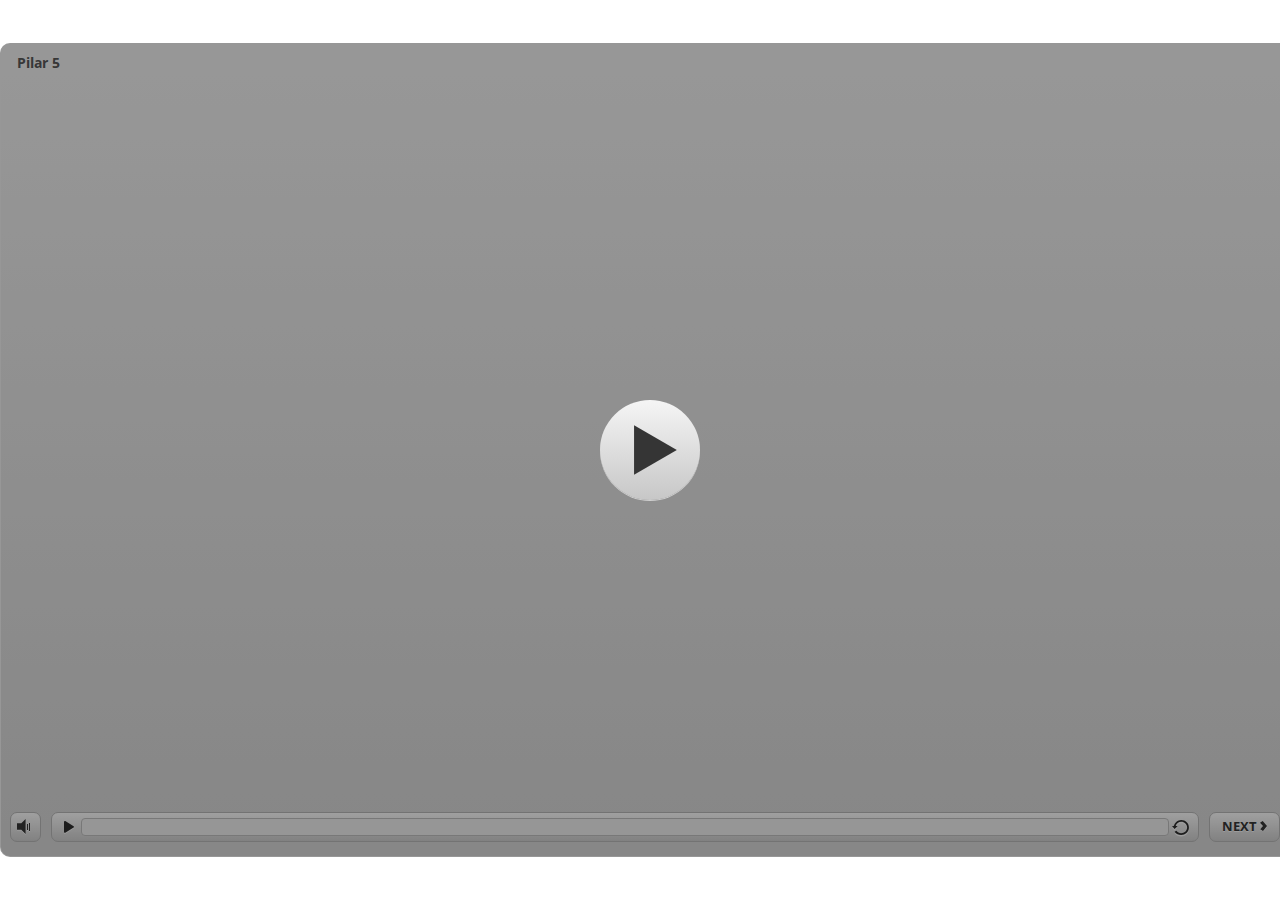
<file: index.html>
<!DOCTYPE html>
<html lang="en-US">
<head>
  <meta charset="utf-8">
  <!-- Created using Storyline 3 - http://www.articulate.com  -->
  <!-- version: 3.10.22406.0 -->
  <title>Pilar 5</title>
  <meta http-equiv="x-ua-compatible" content="IE=edge" />
  <meta name="viewport" content="width=device-width, initial-scale=1.0, user-scalable=no, shrink-to-fit=no, minimal-ui" />
  <meta name="apple-mobile-web-app-capable" content="yes" />
  <style>
    html, body { height: 100%; padding: 0; margin: 0 }
    #app { height: 100%; width: 100%; }
  </style>
  
  <script>window.THREE = { };</script>
</head>
<body style="background: #FFFFFF" class="cs-HTML theme-classic">
  <!-- 360 -->
  <script>!function(e){function n(e,i){return e.test(i)}function i(e){var i=e||navigator.userAgent,o=i.split("[FBAN");if(void 0!==o[1]&&(i=o[0]),this.apple={phone:n(t,i),ipod:n(d,i),tablet:!n(t,i)&&n(s,i),device:n(t,i)||n(d,i)||n(s,i)},this.amazon={phone:n(h,i),tablet:!n(h,i)&&n(a,i),device:n(h,i)||n(a,i)},this.android={phone:n(h,i)||n(b,i),tablet:!n(h,i)&&!n(b,i)&&(n(a,i)||n(r,i)),device:n(h,i)||n(a,i)||n(b,i)||n(r,i)},this.windows={phone:n(l,i),tablet:n(p,i),device:n(l,i)||n(p,i)},this.other={blackberry:n(f,i),blackberry10:n(u,i),opera:n(c,i),firefox:n(A,i),chrome:n(w,i),device:n(f,i)||n(u,i)||n(c,i)||n(A,i)||n(w,i)},this.seven_inch=n(v,i),this.any=this.apple.device||this.android.device||this.windows.device||this.other.device||this.seven_inch,this.phone=this.apple.phone||this.android.phone||this.windows.phone,this.tablet=this.apple.tablet||this.android.tablet||this.windows.tablet,"undefined"==typeof window)return this}function o(){var e=new i;return e.Class=i,e}var t=/iPhone/i,d=/iPod/i,s=/iPad/i,b=/(?=.*\bAndroid\b)(?=.*\bMobile\b)/i,r=/Android/i,h=/(?=.*\bAndroid\b)(?=.*\bSD4930UR\b)/i,a=/(?=.*\bAndroid\b)(?=.*\b(?:KFOT|KFTT|KFJWI|KFJWA|KFSOWI|KFTHWI|KFTHWA|KFAPWI|KFAPWA|KFARWI|KFASWI|KFSAWI|KFSAWA)\b)/i,l=/IEMobile/i,p=/(?=.*\bWindows\b)(?=.*\bARM\b)/i,f=/BlackBerry/i,u=/BB10/i,c=/Opera Mini/i,w=/(CriOS|Chrome)(?=.*\bMobile\b)/i,A=/(?=.*\bFirefox\b)(?=.*\bMobile\b)/i,v=new RegExp("(?:Nexus 7|BNTV250|Kindle Fire|Silk|GT-P1000)","i");"undefined"!=typeof module&&module.exports&&"undefined"==typeof window?module.exports=i:"undefined"!=typeof module&&module.exports&&"undefined"!=typeof window?module.exports=o():"function"==typeof define&&define.amd?define("isMobile",[],e.isMobile=o()):e.isMobile=o()}(this);
    window.isMobile.apple.tablet = window.isMobile.apple.tablet ||
      (navigator.platform === 'MacIntel' && navigator.maxTouchPoints > 1);
    window.isMobile.apple.device = window.isMobile.apple.device || window.isMobile.apple.tablet;
    window.isMobile.tablet = window.isMobile.tablet || window.isMobile.apple.tablet;
    window.isMobile.any = window.isMobile.any || window.isMobile.apple.tablet;
  </script>

  <div id="focus-sink" aria-hidden="true" tabIndex=-1"></div>

  <div id="preso"></div>
  <script>
    window.DS = {};
    window.globals = {
      DATA_PATH_BASE: '',
      HAS_FRAME: true,
      HAS_SLIDE: true,

      lmsPresent: true,
      tinCanPresent: false,
      cmi5Present: false,
      aoSupport: false,
      scale: 'noscale',
      captureRc: false,
      browserSize: 'optimal',
      bgColor: '#FFFFFF',
      features: '',
      themeName: 'classic',
      preloaderColor: '#FFFFFF',
      suppressAnalytics: false,
      productChannel: 'perpetual',
      publishSource: 'storyline',
      aid: '',
      cid: 'fd192196-0de9-4d82-904b-2a2d920acc23',
      playerVersion: '3.10.22406.0',
      maxIosVideoElements: 5,

      
      parseParams: function(qs) {
        if (window.globals.parsedParams != null) {
          return window.globals.parsedParams;
        }
        qs = (qs || window.location.search.substr(1)).split('+').join(' ');
        var params = {},
            tokens,
            re = /[?&]?([^=]+)=([^&]*)/g;

        while (tokens = re.exec(qs)) {
          params[decodeURIComponent(tokens[1]).trim()] =
            decodeURIComponent(tokens[2]).trim();
        }
        window.globals.parsedParams = params;
        return params;
      }

    };

    (function() {

      var classTypes = [ 'desktop', 'mobile', 'phone', 'tablet' ];

      var addDeviceClasses = function(prefix, testObj) {
        var curr, i;
        for (i = 0; i < classTypes.length; i++) {
          curr = classTypes[i];
          if (testObj[curr]) {
            document.body.classList.add(prefix + curr);
          }
        }
      };

      var params = window.globals.parseParams(),
          isDevicePreview = params.devicepreview === '1',
          isPhoneOverride = params.deviceType === 'phone' || (isDevicePreview && params.phone == '1'),
          isTabletOverride = (params.deviceType === 'tablet' || isDevicePreview) && !isPhoneOverride,
          isMobileOverride = isPhoneOverride || isTabletOverride;

      var deviceView = {
        desktop: !window.isMobile.any && !isMobileOverride,
        mobile: window.isMobile.any || isMobileOverride,
        phone: isPhoneOverride || (window.isMobile.phone && !isTabletOverride),
        tablet: isTabletOverride || window.isMobile.tablet
      };

      window.globals.deviceView = deviceView;
      window.isMobile.desktop = !window.isMobile.any;
      window.isMobile.mobile = window.isMobile.any;

      addDeviceClasses('view-', deviceView);

    })();
  </script>
  
  <script src='story_content/user.js' type=text/javascript></script>
  <div class="slide-loader"></div>

  <script type="text/javascript">
    if (window.globals.deviceView.isMobile) { var doc = document, loader = doc.body.querySelector('.slide-loader'); [ 1, 2, 3 ].forEach(function(n) { var d = doc.createElement('div'); d.style.backgroundColor = window.globals.preloaderColor; d.classList.add('mobile-loader-dot'); d.classList.add('dot' + n); loader.appendChild(d); }); }
  </script>

  <div class="mobile-load-title-overlay" style="display: none">
    <div class="mobile-load-title">Pilar 5</div>
  </div>

  <div class="mobile-chrome-warning"></div>

  <script>
    
    if (window.autoSpider && window.vInterfaceObject) {
      document.querySelector('.mobile-load-title-overlay').style.display = 'none';
    }
  </script>

  

  <link rel="stylesheet" href="html5/data/css/output.min.css" data-noprefix />
</body>
<script src="html5/lib/scripts/ds-bootstrap.min.js"></script>
</html>
</file>
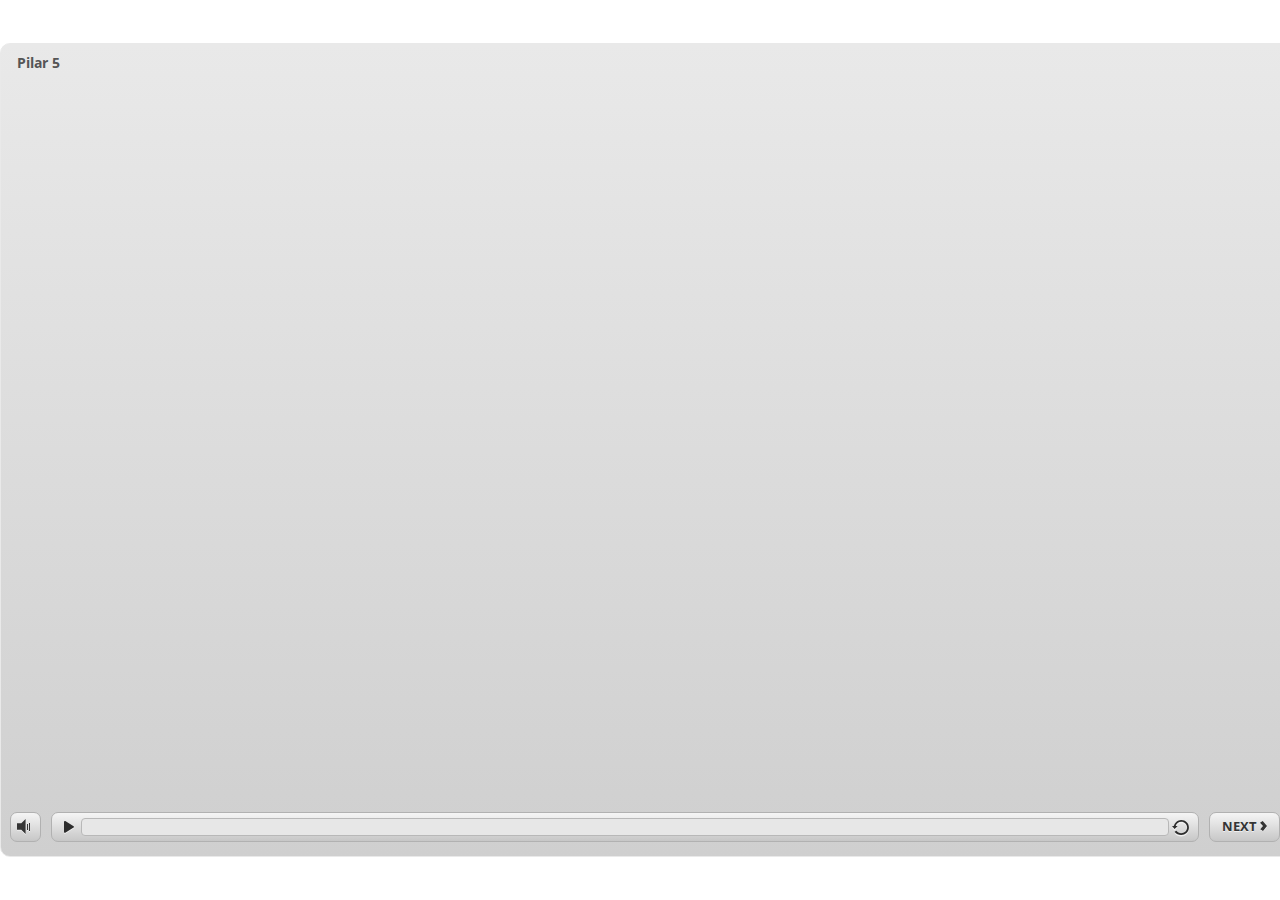
<file: index_lms.html>
<!DOCTYPE html>
<html lang="en-US">
<head>
  <meta charset="utf-8">
  <!-- Created using Storyline 3 - http://www.articulate.com  -->
  <!-- version: 3.10.22406.0 -->
  <title>Pilar 5</title>
  <meta http-equiv="x-ua-compatible" content="IE=edge" />
  <meta name="viewport" content="width=device-width, initial-scale=1.0, user-scalable=no, shrink-to-fit=no, minimal-ui" />
  <meta name="apple-mobile-web-app-capable" content="yes" />
  <style>
    html, body { height: 100%; padding: 0; margin: 0 }
    #app { height: 100%; width: 100%; }
  </style>
  <script src="lms/APIConstants.js" charset="utf-8"></script>
        <script src="lms/Configuration.js" charset="utf-8"></script>
        <script src="lms/UtilityFunctions.js" charset="utf-8"></script>
        <script src="lms/SCORM2004Functions.js" charset="utf-8"></script>
        <script src="lms/SCORMFunctions.js" charset="utf-8"></script>
        <script src="lms/AICCFunctions.js" charset="utf-8"></script>
        <script src="lms/NONEFunctions.js" charset="utf-8"></script>
        <script src="lms/LMSAPI.js" charset="utf-8"></script>
        <script src="lms/API.js" charset="utf-8"></script>

        <script>
          strContentLocation = "story.html";
          window.scormdriver_content = window;
          function LoadContent(){}
        </script>
  <script>window.THREE = { };</script>
</head>
<body style="background: #FFFFFF" class="cs-HTML theme-classic">
  <!-- 360 -->
  <script>!function(e){function n(e,i){return e.test(i)}function i(e){var i=e||navigator.userAgent,o=i.split("[FBAN");if(void 0!==o[1]&&(i=o[0]),this.apple={phone:n(t,i),ipod:n(d,i),tablet:!n(t,i)&&n(s,i),device:n(t,i)||n(d,i)||n(s,i)},this.amazon={phone:n(h,i),tablet:!n(h,i)&&n(a,i),device:n(h,i)||n(a,i)},this.android={phone:n(h,i)||n(b,i),tablet:!n(h,i)&&!n(b,i)&&(n(a,i)||n(r,i)),device:n(h,i)||n(a,i)||n(b,i)||n(r,i)},this.windows={phone:n(l,i),tablet:n(p,i),device:n(l,i)||n(p,i)},this.other={blackberry:n(f,i),blackberry10:n(u,i),opera:n(c,i),firefox:n(A,i),chrome:n(w,i),device:n(f,i)||n(u,i)||n(c,i)||n(A,i)||n(w,i)},this.seven_inch=n(v,i),this.any=this.apple.device||this.android.device||this.windows.device||this.other.device||this.seven_inch,this.phone=this.apple.phone||this.android.phone||this.windows.phone,this.tablet=this.apple.tablet||this.android.tablet||this.windows.tablet,"undefined"==typeof window)return this}function o(){var e=new i;return e.Class=i,e}var t=/iPhone/i,d=/iPod/i,s=/iPad/i,b=/(?=.*\bAndroid\b)(?=.*\bMobile\b)/i,r=/Android/i,h=/(?=.*\bAndroid\b)(?=.*\bSD4930UR\b)/i,a=/(?=.*\bAndroid\b)(?=.*\b(?:KFOT|KFTT|KFJWI|KFJWA|KFSOWI|KFTHWI|KFTHWA|KFAPWI|KFAPWA|KFARWI|KFASWI|KFSAWI|KFSAWA)\b)/i,l=/IEMobile/i,p=/(?=.*\bWindows\b)(?=.*\bARM\b)/i,f=/BlackBerry/i,u=/BB10/i,c=/Opera Mini/i,w=/(CriOS|Chrome)(?=.*\bMobile\b)/i,A=/(?=.*\bFirefox\b)(?=.*\bMobile\b)/i,v=new RegExp("(?:Nexus 7|BNTV250|Kindle Fire|Silk|GT-P1000)","i");"undefined"!=typeof module&&module.exports&&"undefined"==typeof window?module.exports=i:"undefined"!=typeof module&&module.exports&&"undefined"!=typeof window?module.exports=o():"function"==typeof define&&define.amd?define("isMobile",[],e.isMobile=o()):e.isMobile=o()}(this);
    window.isMobile.apple.tablet = window.isMobile.apple.tablet ||
      (navigator.platform === 'MacIntel' && navigator.maxTouchPoints > 1);
    window.isMobile.apple.device = window.isMobile.apple.device || window.isMobile.apple.tablet;
    window.isMobile.tablet = window.isMobile.tablet || window.isMobile.apple.tablet;
    window.isMobile.any = window.isMobile.any || window.isMobile.apple.tablet;
  </script>

  <div id="focus-sink" aria-hidden="true" tabIndex=-1"></div>

  <div id="preso"></div>
  <script>
    window.DS = {};
    window.globals = {
      DATA_PATH_BASE: '',
      HAS_FRAME: true,
      HAS_SLIDE: true,

      lmsPresent: true,
      tinCanPresent: false,
      cmi5Present: false,
      aoSupport: false,
      scale: 'noscale',
      captureRc: false,
      browserSize: 'optimal',
      bgColor: '#FFFFFF',
      features: '',
      themeName: 'classic',
      preloaderColor: '#FFFFFF',
      suppressAnalytics: false,
      productChannel: 'perpetual',
      publishSource: 'storyline',
      aid: '',
      cid: 'fd192196-0de9-4d82-904b-2a2d920acc23',
      playerVersion: '3.10.22406.0',
      maxIosVideoElements: 5,

      
      parseParams: function(qs) {
        if (window.globals.parsedParams != null) {
          return window.globals.parsedParams;
        }
        qs = (qs || window.location.search.substr(1)).split('+').join(' ');
        var params = {},
            tokens,
            re = /[?&]?([^=]+)=([^&]*)/g;

        while (tokens = re.exec(qs)) {
          params[decodeURIComponent(tokens[1]).trim()] =
            decodeURIComponent(tokens[2]).trim();
        }
        window.globals.parsedParams = params;
        return params;
      }

    };

    (function() {

      var classTypes = [ 'desktop', 'mobile', 'phone', 'tablet' ];

      var addDeviceClasses = function(prefix, testObj) {
        var curr, i;
        for (i = 0; i < classTypes.length; i++) {
          curr = classTypes[i];
          if (testObj[curr]) {
            document.body.classList.add(prefix + curr);
          }
        }
      };

      var params = window.globals.parseParams(),
          isDevicePreview = params.devicepreview === '1',
          isPhoneOverride = params.deviceType === 'phone' || (isDevicePreview && params.phone == '1'),
          isTabletOverride = (params.deviceType === 'tablet' || isDevicePreview) && !isPhoneOverride,
          isMobileOverride = isPhoneOverride || isTabletOverride;

      var deviceView = {
        desktop: !window.isMobile.any && !isMobileOverride,
        mobile: window.isMobile.any || isMobileOverride,
        phone: isPhoneOverride || (window.isMobile.phone && !isTabletOverride),
        tablet: isTabletOverride || window.isMobile.tablet
      };

      window.globals.deviceView = deviceView;
      window.isMobile.desktop = !window.isMobile.any;
      window.isMobile.mobile = window.isMobile.any;

      addDeviceClasses('view-', deviceView);

    })();
  </script>
  
  <script src='story_content/user.js' type=text/javascript></script>
  <div class="slide-loader"></div>

  <script type="text/javascript">
    if (window.globals.deviceView.isMobile) { var doc = document, loader = doc.body.querySelector('.slide-loader'); [ 1, 2, 3 ].forEach(function(n) { var d = doc.createElement('div'); d.style.backgroundColor = window.globals.preloaderColor; d.classList.add('mobile-loader-dot'); d.classList.add('dot' + n); loader.appendChild(d); }); }
  </script>

  <div class="mobile-load-title-overlay" style="display: none">
    <div class="mobile-load-title">Pilar 5</div>
  </div>

  <div class="mobile-chrome-warning"></div>

  <script>
    
    if (window.autoSpider && window.vInterfaceObject) {
      document.querySelector('.mobile-load-title-overlay').style.display = 'none';
    }
  </script>

  <iframe name="AICCComm" src="lms/AICCComm.html" style="display:none;"></iframe>
        <iframe name="rusticisoftware_aicc_results" src="lms/blank.html" style="display:none;"></iframe>
        <iframe name="NothingFrame" src="lms/blank.html" style="display:none;"></iframe>

  <link rel="stylesheet" href="html5/data/css/output.min.css" data-noprefix />
</body>
<script src="html5/lib/scripts/ds-bootstrap.min.js"></script>
</html>
</file>
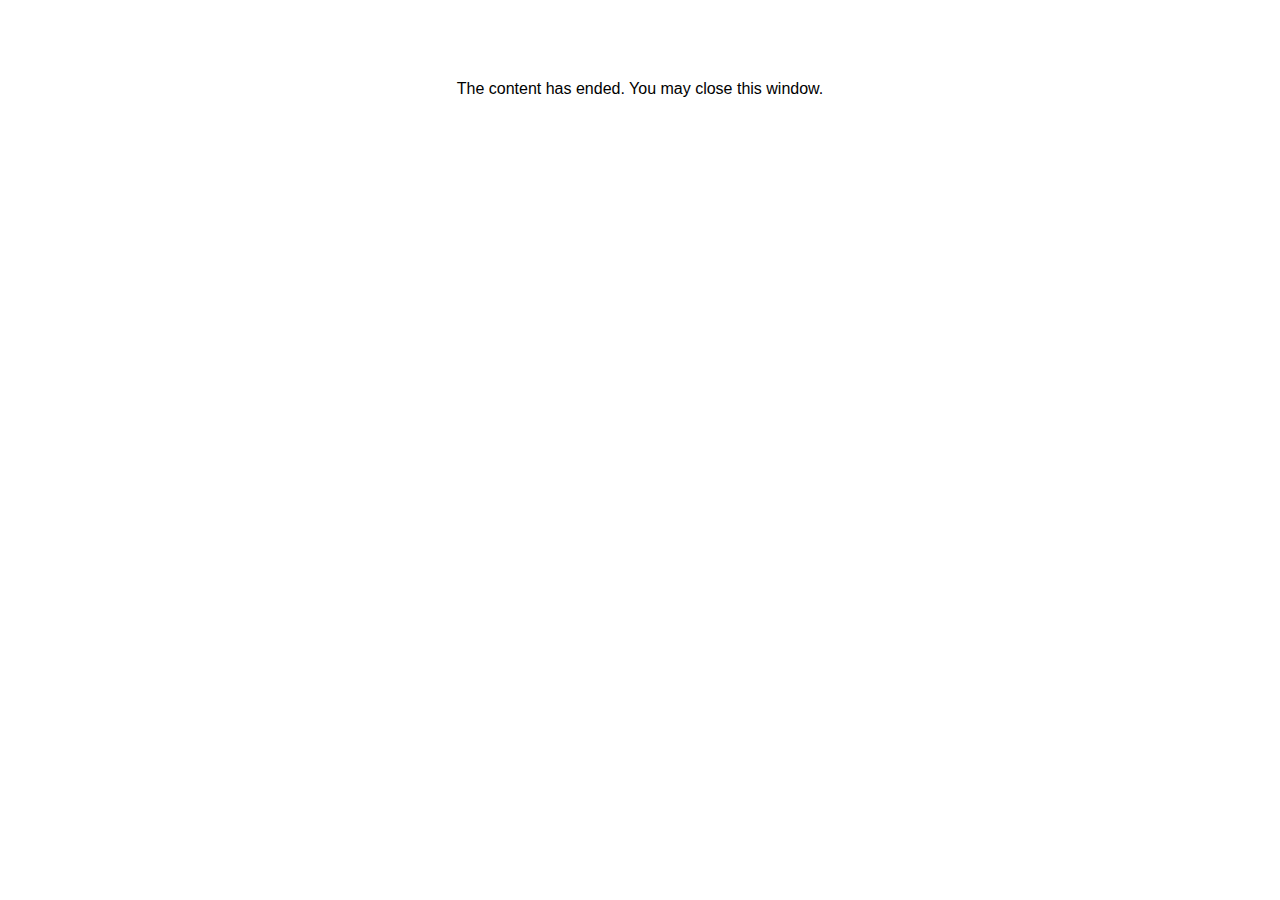
<file: lms/goodbye.html>
<html><body bgcolor="#ffffff">
<center>
<br><br><br><br><font face="Open Sans, articulate, tahoma, arial" size="3" color: "#333333">
The content has ended. You may close this window.
</font>
</center>
</body></html>
</file>
